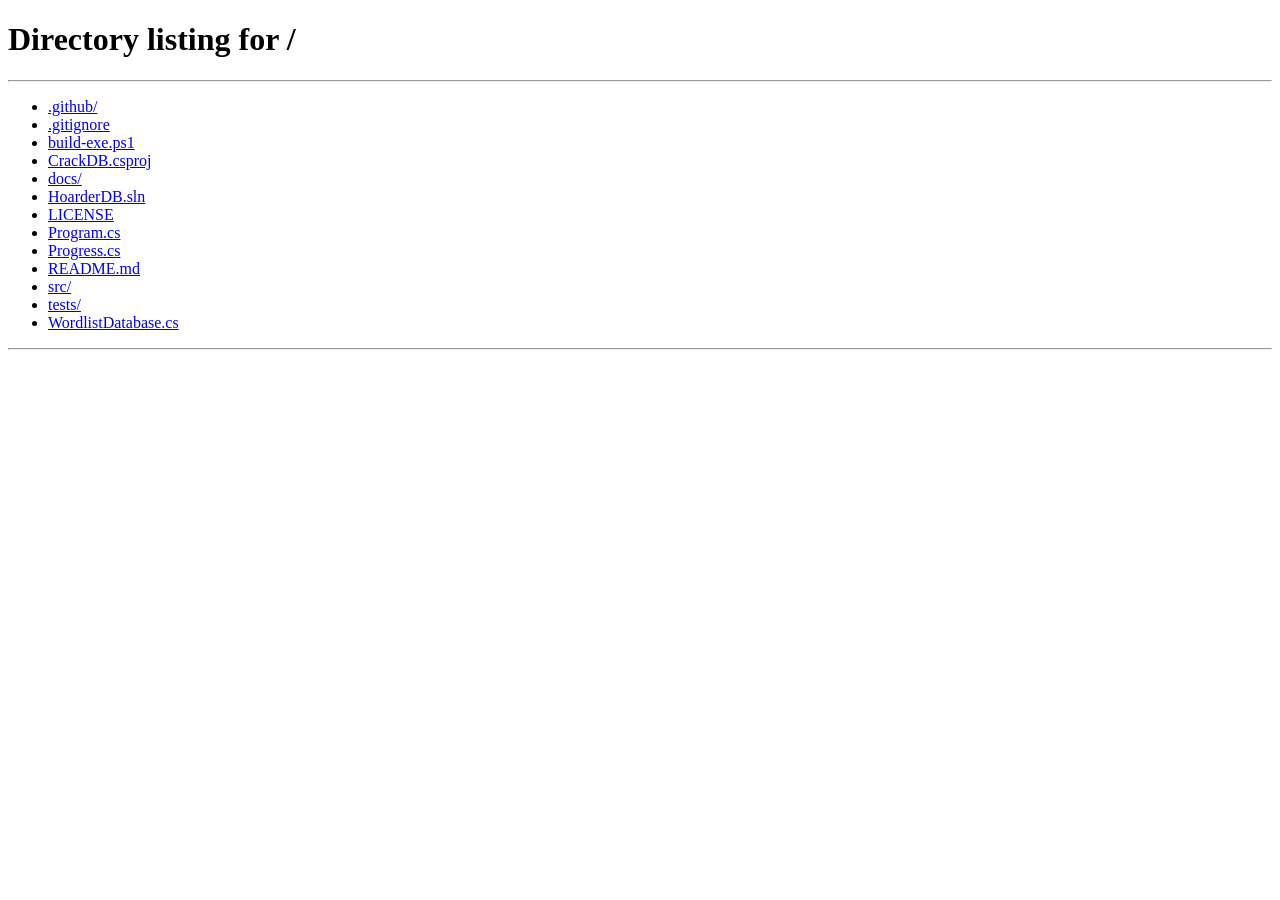
<file: src/HoarderDB.Web/wwwroot/settings.html>
<!doctype html>
<html lang="en">
<head>
<meta charset="utf-8">
<meta name="viewport" content="width=device-width, initial-scale=1">
<title>HoarderDB settings</title>
<meta http-equiv="refresh" content="0;url=/#settings">
</head>
<body>
<p><a href="/#settings">Settings</a> now opens in a window on the main page.</p>
</body>
</html>
</file>
